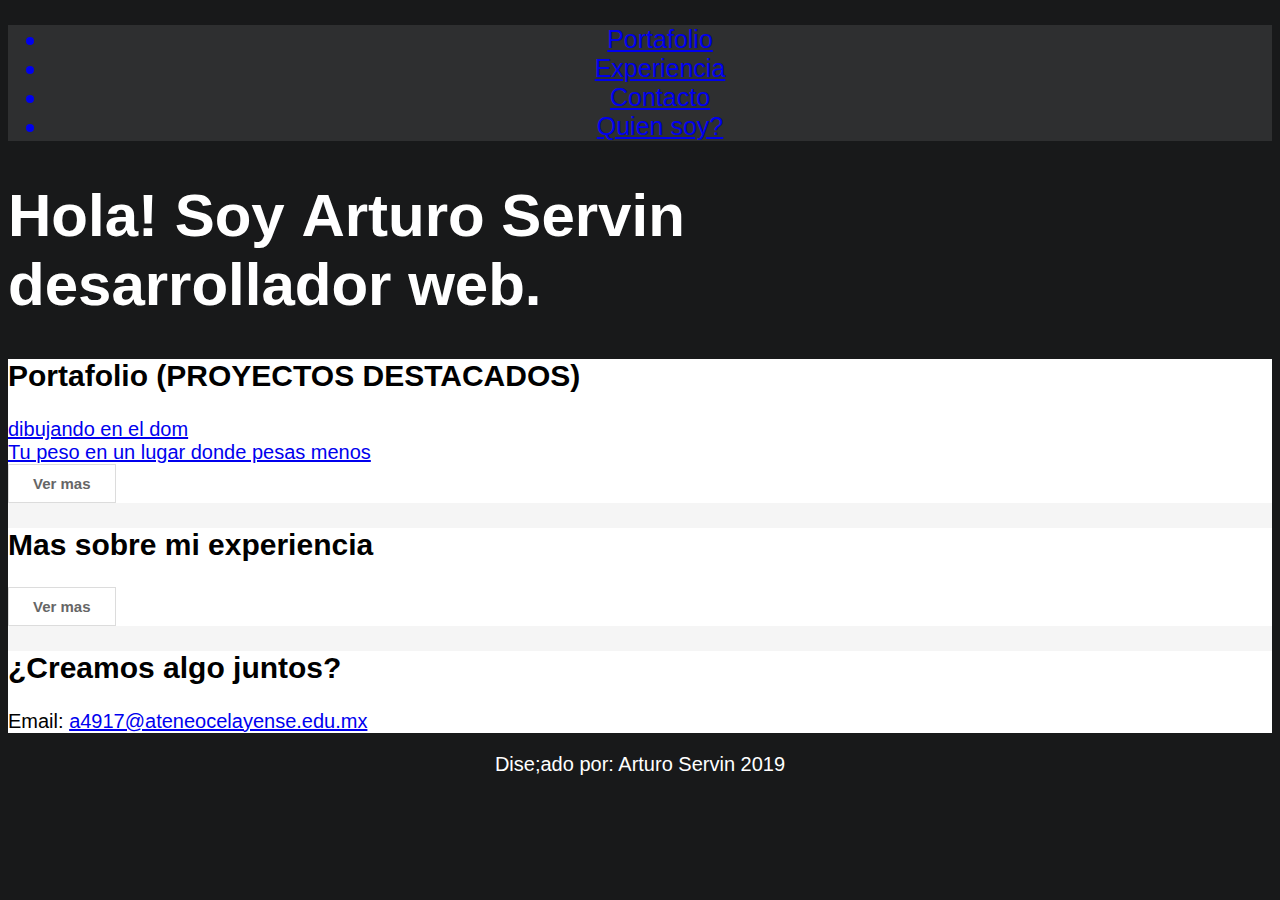
<file: index.html>
<!DOCTYPE html>
<html lang="en">
<head>
    <link rel="stylesheet" href="index_landing_page.css">
    <meta charset="UTF-8">
    <meta name="viewport" content="width=device-width, initial-scale=1.0">
    <meta http-equiv="X-UA-Compatible" content="ie=edge">
    <title>Arturo Servin/Portfolio</title>
</head>
<body>
    <header>
        <nav>
            <ul class="navigation">
                <a href="index.html" id="nav_portafolio"><li>Portafolio</li></a>
                <a href="experiencia.html" id="nav_experiencia"><li>Experiencia</li></a>
                <a href="experiencia.html" id="nav_contacto"><li>Contacto</li></a>
                <a href="about_me.html"><li>Quien soy?</li></a>

            </ul>
        </nav>
    </header>
    <section class="presentacion">
        <h1>Hola! Soy <strong>Arturo Servin</strong><br> desarrollador web.</h1>
    </section>
    <div class="information">
        <section class="section">
            <h2>Portafolio (PROYECTOS DESTACADOS)</h2>
            <div><a href="dibujo.html">dibujando en el dom</a><br/>
                <a href = "marte_jupiet_ejercicio_creado_por_mi.html">Tu peso en un lugar donde pesas menos</a>
            </div>
            <a href="https://github.com/arturoservin"><input type="button" value="Ver mas" class="boton" id="more_portafolio"></a>
        </section>
        <section class="section">
            <h2>Mas sobre mi experiencia</h2>
            
            <a href="https://platzi.com/@arturo-servin/"><input type="button" value="Ver mas" class="boton" id="more_experiencia"></a>
        </section>
        <section class="section">
            <h2>¿Creamos algo juntos?</h2>
            <p>Email: <a href="mailto:a4917@ateneocelayense.edu.mx">a4917@ateneocelayense.edu.mx</a></p>
        </section>
    </div>
    <footer class="footer">Dise;ado por: Arturo Servin 2019</footer>
    <script src="index_page.js"></script>
</body>
</html>
</file>
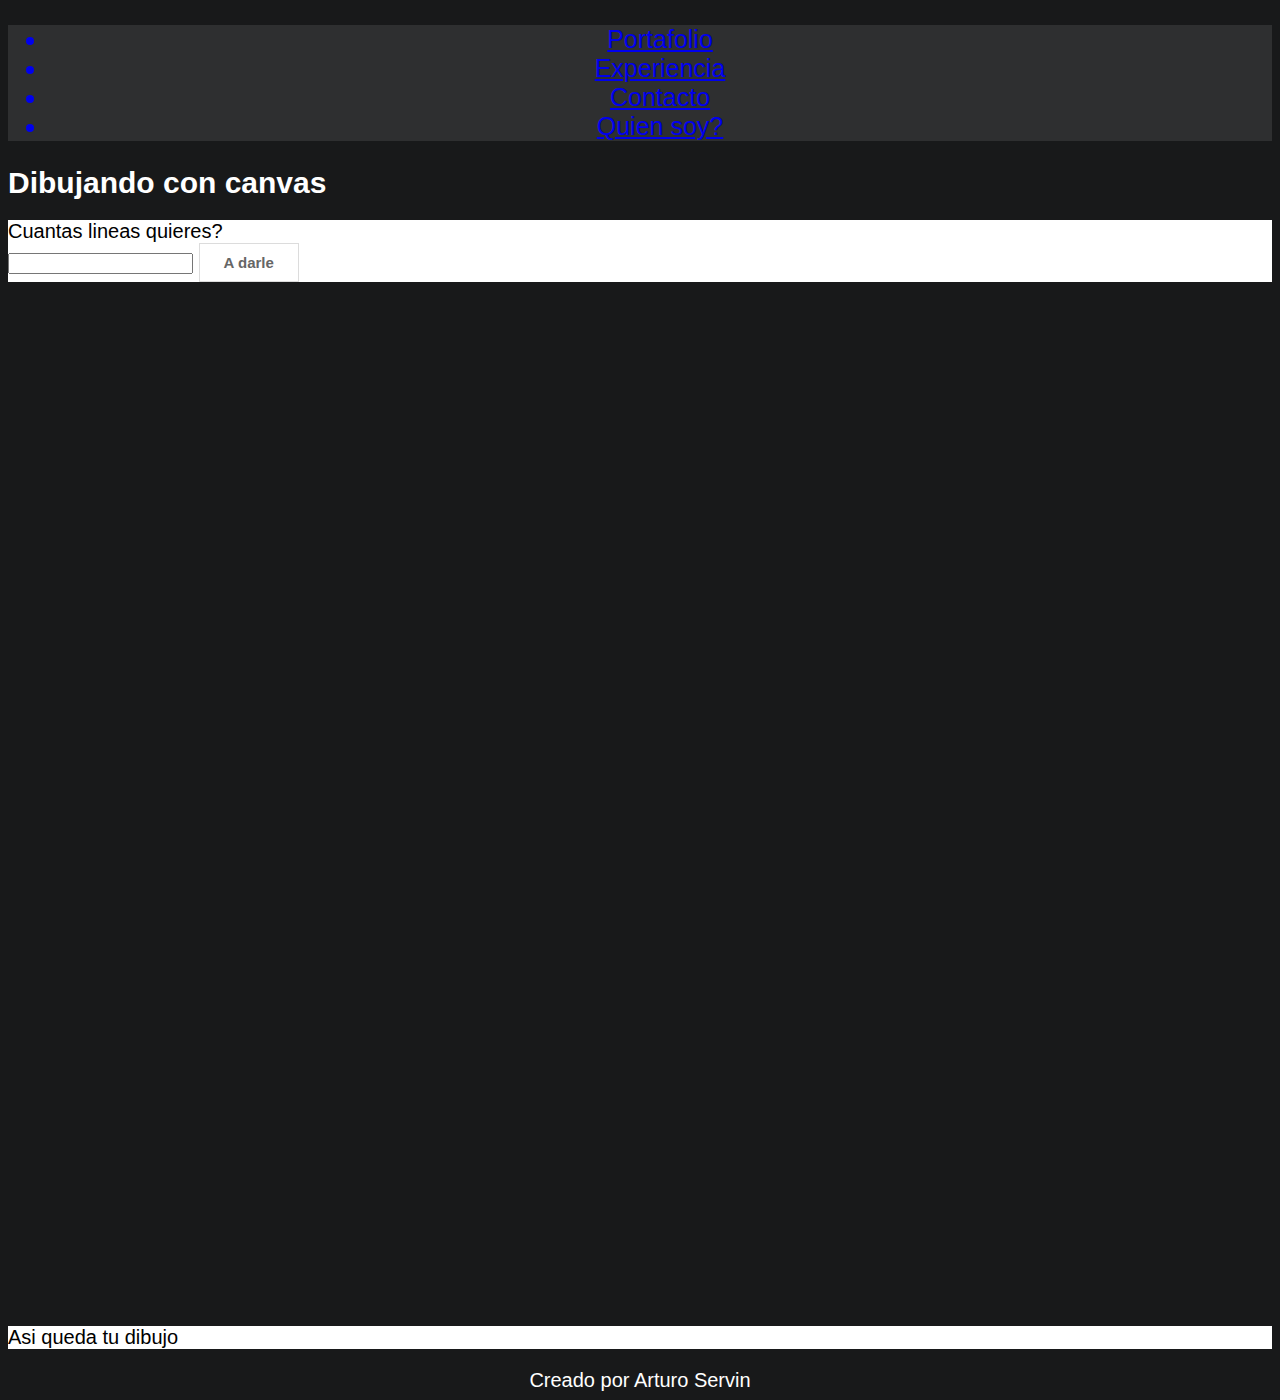
<file: dibujo.html>
<!DOCTYPE html>
<html lang="en" dir="ltr">
  <head>
    <meta charset="utf-8">
    <title>Dibujando con canvas</title>
    <link rel="stylesheet" href="index_landing_page.css"/>
  </head>
  <body>
      <header>
          <nav>
              <ul class="navigation">
                  <a href="index.html" id="nav_portafolio"><li>Portafolio</li></a>
                  <a href="experiencia" id="nav_experiencia"><li>Experiencia</li></a>
                  <a href="contacto" id="nav_contacto"><li>Contacto</li></a>
                  <a href="about_me.html"><li>Quien soy?</li></a>
  
              </ul>
          </nav>
      </header>
    <h1 class="presentacion">Dibujando con canvas</h1>
    <div class="section">
    <p>Cuantas lineas quieres?<br/>
      <input id = "texto_lineas" type="number" name="" value=""/>
      <input id = "botoncito" value="A darle" type="button" class="boton">

    </p>
    </div>
    <canvas width="1000" height="1000" id="dibujito" class=""></canvas>
    <p class="section">Asi queda tu dibujo</p>
<script src=dibujo.js></script>
<footer class="footer">
  Creado por Arturo Servin
</footer>
  </body>
</html>
</file>
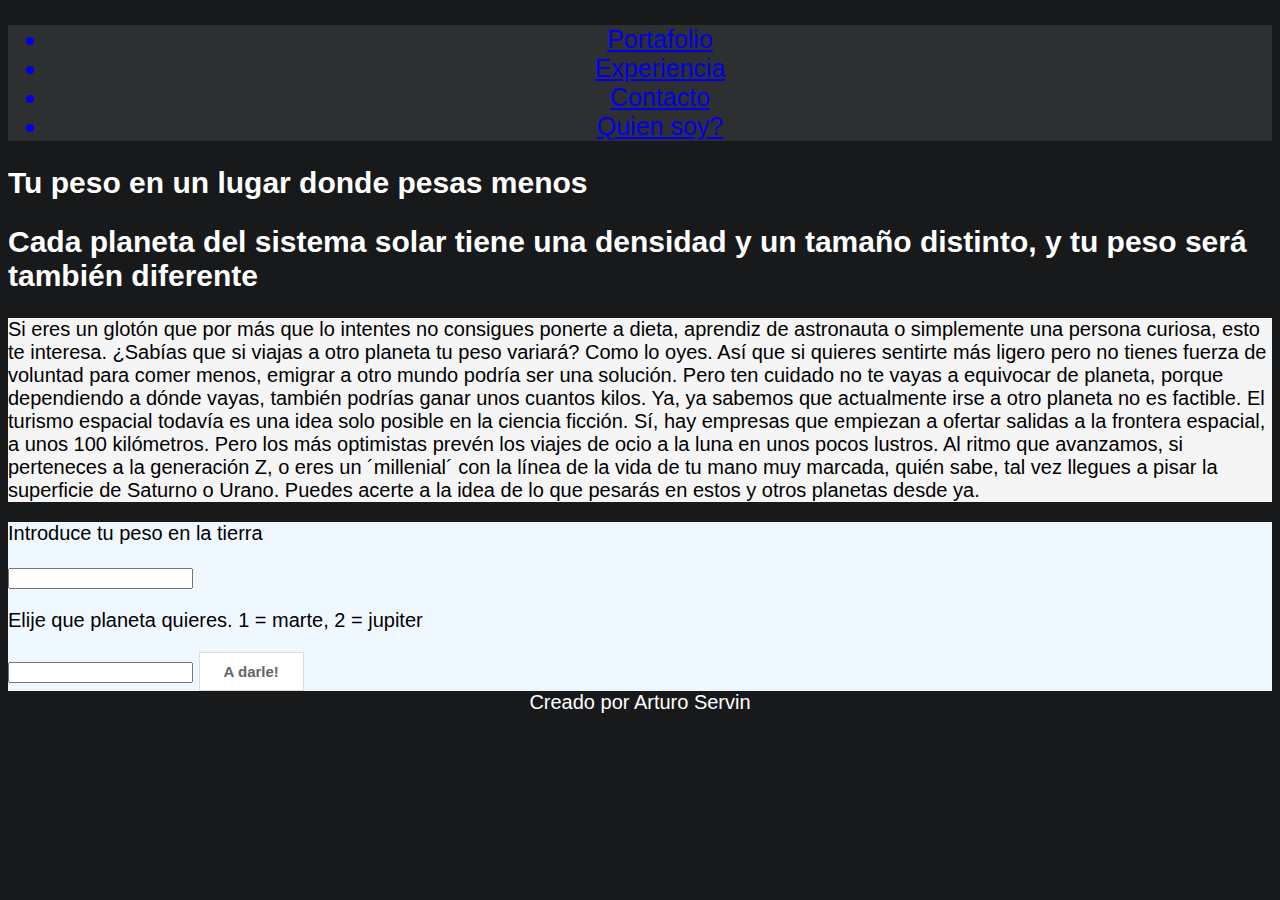
<file: marte_jupiet_ejercicio_creado_por_mi.html>
<!DOCTYPE html>
<html>
  <head>
    <title>Tu peso en un lugar donde pesas menos</title>
    <meta charset="utf-8">
    <link rel="stylesheet" href="index_landing_page.css">
  </head>
  <body>
      <header>
          <nav>
              <ul class="navigation">
                  <a href="index.html" id="nav_portafolio"><li>Portafolio</li></a>
                  <a href="experiencia" id="nav_experiencia"><li>Experiencia</li></a>
                  <a href="contacto" id="nav_contacto"><li>Contacto</li></a>
                  <a href="about_me.html"><li>Quien soy?</li></a>
  
              </ul>
          </nav>
      </header>
    <h1 class="presentacion">Tu peso en un lugar donde pesas menos</h1>
    <h2 class = "presentacion">Cada planeta del sistema solar tiene una densidad y un tamaño distinto, y tu peso será también diferente</h2>
    <p class="information">Si eres un glotón que por más que lo intentes no consigues ponerte a dieta, aprendiz de astronauta o simplemente una persona curiosa, esto te interesa. ¿Sabías que si viajas a otro planeta tu peso variará? Como lo oyes. Así que si quieres sentirte más ligero pero no tienes fuerza de voluntad para comer menos, emigrar a otro mundo podría ser una solución. Pero ten cuidado no te vayas a equivocar de planeta, porque dependiendo a dónde vayas, también podrías ganar unos cuantos kilos.

        Ya, ya sabemos que actualmente irse a otro planeta no es factible. El turismo espacial todavía es una idea solo posible en la ciencia ficción. Sí, hay empresas que empiezan a ofertar salidas a la frontera espacial, a unos 100 kilómetros. Pero los más optimistas prevén los viajes de ocio a la luna en unos pocos lustros. Al ritmo que avanzamos, si perteneces a la generación Z, o eres un ´millenial´ con la línea de la vida de tu mano muy marcada, quién sabe, tal vez llegues a pisar la superficie de Saturno o Urano. Puedes acerte a la idea de lo que pesarás en estos y otros planetas desde ya.</p>
    
    
    <form id = "form">
    <p>Introduce tu peso en la tierra</p>
    <input type="text" id = "peso1">
    <p>Elije que planeta quieres. 1  = marte, 2  = jupiter</p>
    <input type="text" id= "planeta1">
    <input class="boton" type="button" value="A darle!" id="botoncito">
    <div id = "resultado"></div>
    </form>
    <script src="Algoritmo_marte_jupiter.js" type="text/javascript"></script>
    
    <footer class = "footer">Creado por Arturo Servin</footer>
  </body>
</html>
</file>
<file: index_landing_page.css>
body{
    background-color: #18191A;
    
}
.section {
    background-color: white;
	font-family:sans-serif;
	font-size: 20px;
}
.information{
	background-color: whitesmoke;
	font-family: sans-serif;
	font-size: 20px;
}
.presentacion{
    color: white;
    font-family: sans-serif;
    font-size: 30px;
}
.navigation{
    color: white;
    font-family: sans-serif;
    background-color: #2E2F30;
    text-align: center;
	font-size: 25px;
    
}
.footer{
    color: rgb(255, 255, 255);
	font-family: sans-serif;
	text-align: center;
	font-size: 20px;
}
html{
    scrollbar-color: blue;
}
.boton {
	-moz-box-shadow:inset -50px -50px 0px -50px #ffffff;
	-webkit-box-shadow:inset -50px -50px 0px -50px #ffffff;
	box-shadow:inset -50px -50px 0px -50px #ffffff;
	background-color:white;
	border:1px solid #dcdcdc;
	display:inline-block;
	cursor:pointer;
	color:#666666;
	font-family:Arial;
	font-size:15px;
	font-weight:bold;
	padding:10px 24px;
	text-decoration:none;
	text-shadow:0px 1px 0px #ffffff;
}
.boton:hover {
	background-color:whitesmoke;
}
.boton:active {
	position: relative;
	top:1px;
	color: #dcdcdc;
}
.subtitle {
	color: black;
	background-color: white;
	font-family: sans-serif;
}
#form {
	background-color: aliceblue;
	font-family: sans-serif;
	font-kerning: auto;
	font-size: 20px;
}
</file>
